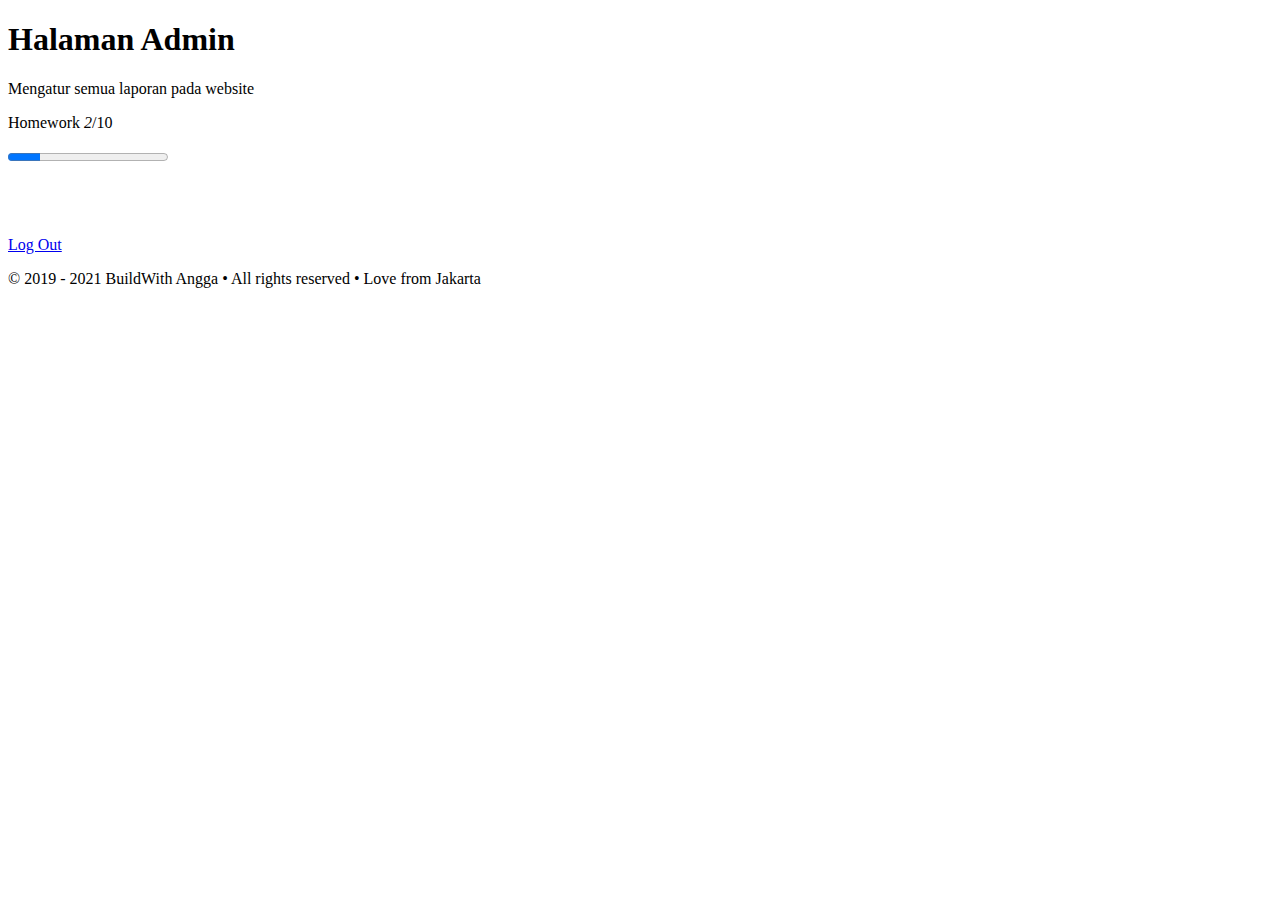
<file: css_dasar/admin.html>
<!DOCTYPE html>
<html lang="en">
<head>
    <meta charset="UTF-8">
    <meta http-equiv="X-UA-Compatible" content="IE=edge">
    <meta name="viewport" content="width=device-width, initial-scale=1.0">
    <title>Admin</title>
</head>
<body>

    <section>
        <div>
            <h1>
                Halaman Admin 
            </h1>
            <p>
                Mengatur semua laporan pada website
            </p>
            <p>
                Homework <i>2</i>/10
            </p>
            <p>
                <progress value="20" max="100"></progress>
            </p>
            <br><br><br>
            <a href="login.html">Log Out</a>
        </div>
    </section>
    
    <footer>
        <p>
            © 2019 - 2021 BuildWith Angga • All rights reserved • Love from Jakarta
        </p>
    </footer>

</body>
</html>
</file>
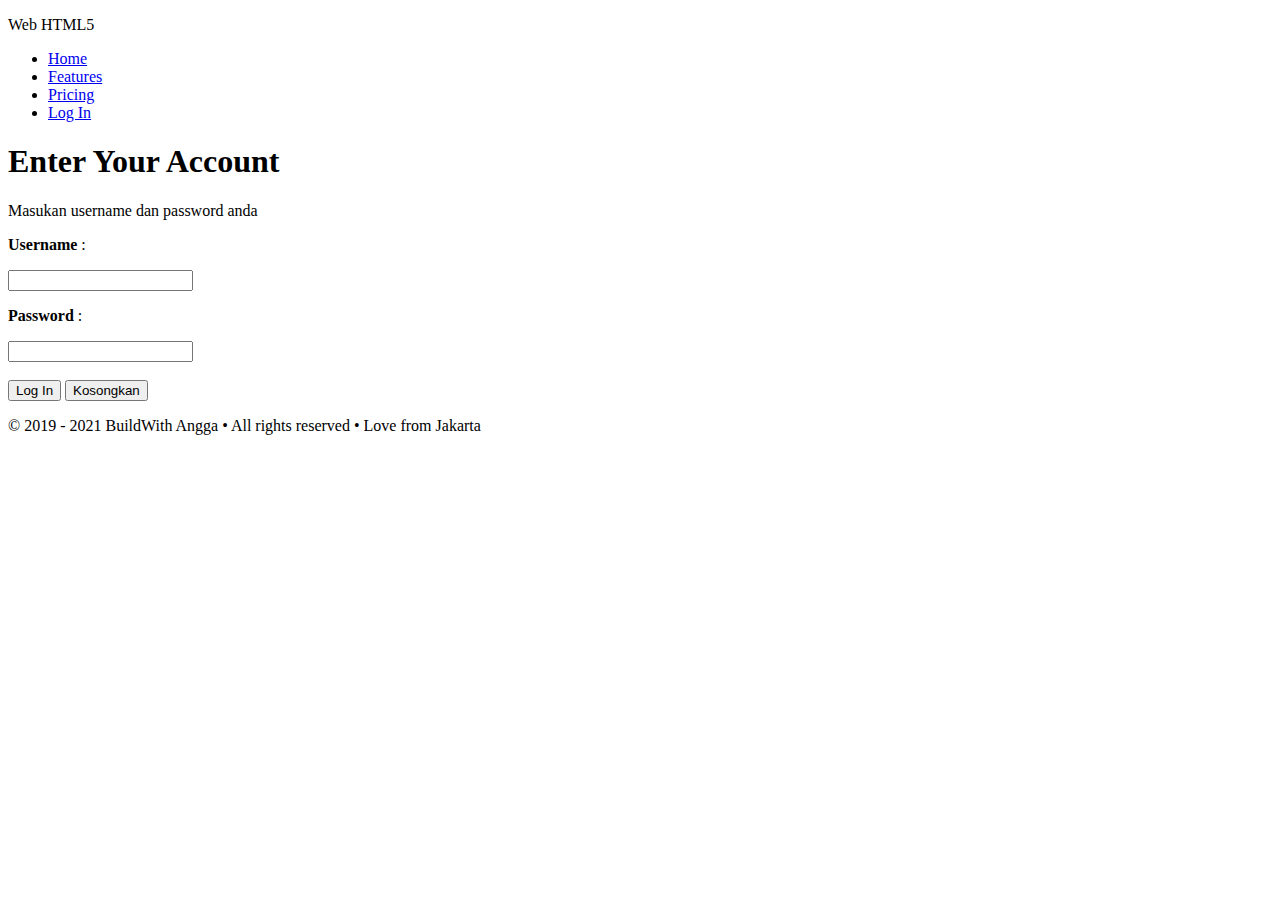
<file: css_dasar/login.html>
<!DOCTYPE html>
<html lang="en">
<head>
    <meta charset="UTF-8">
    <meta http-equiv="X-UA-Compatible" content="IE=edge">
    <meta name="viewport" content="width=device-width, initial-scale=1.0">
    <title>Login</title>
</head>
<body>
    
    <nav>
        <p>
            Web HTML5
        </p>
        <ul>
            <li>
                <a href="index.html">Home</a>
            </li>
            <li>
                <a href="features.html">Features</a>
            </li>
            <li>
                <a href="#">Pricing</a>
            </li>
            <li>
                <a href="login.html">Log In</a>
            </li>
        </ul>
    </nav>

    <section>
        <div>
            <h1>
                Enter Your Account
            </h1>
            <p>
                Masukan username dan password anda
            </p>
        </div>
    </section>
    
    <section>
        <div>
            <form action="admin.html">
            <p>
                <strong>Username</strong> :
            </p>
            <input type="text" name="username" />
        
            <p>
                <strong>Password</strong> :
            </p>
            <input type="password" name="password" />
            <br>
            <br>
            <button  type="submit">Log In</button>
            <button type="reset">Kosongkan</button>
        </form>
        </div>
        </section>
    
    <footer>
        <p>
            © 2019 - 2021 BuildWith Angga • All rights reserved • Love from Jakarta
        </p>
    </footer>

</body>
</html>
</file>
